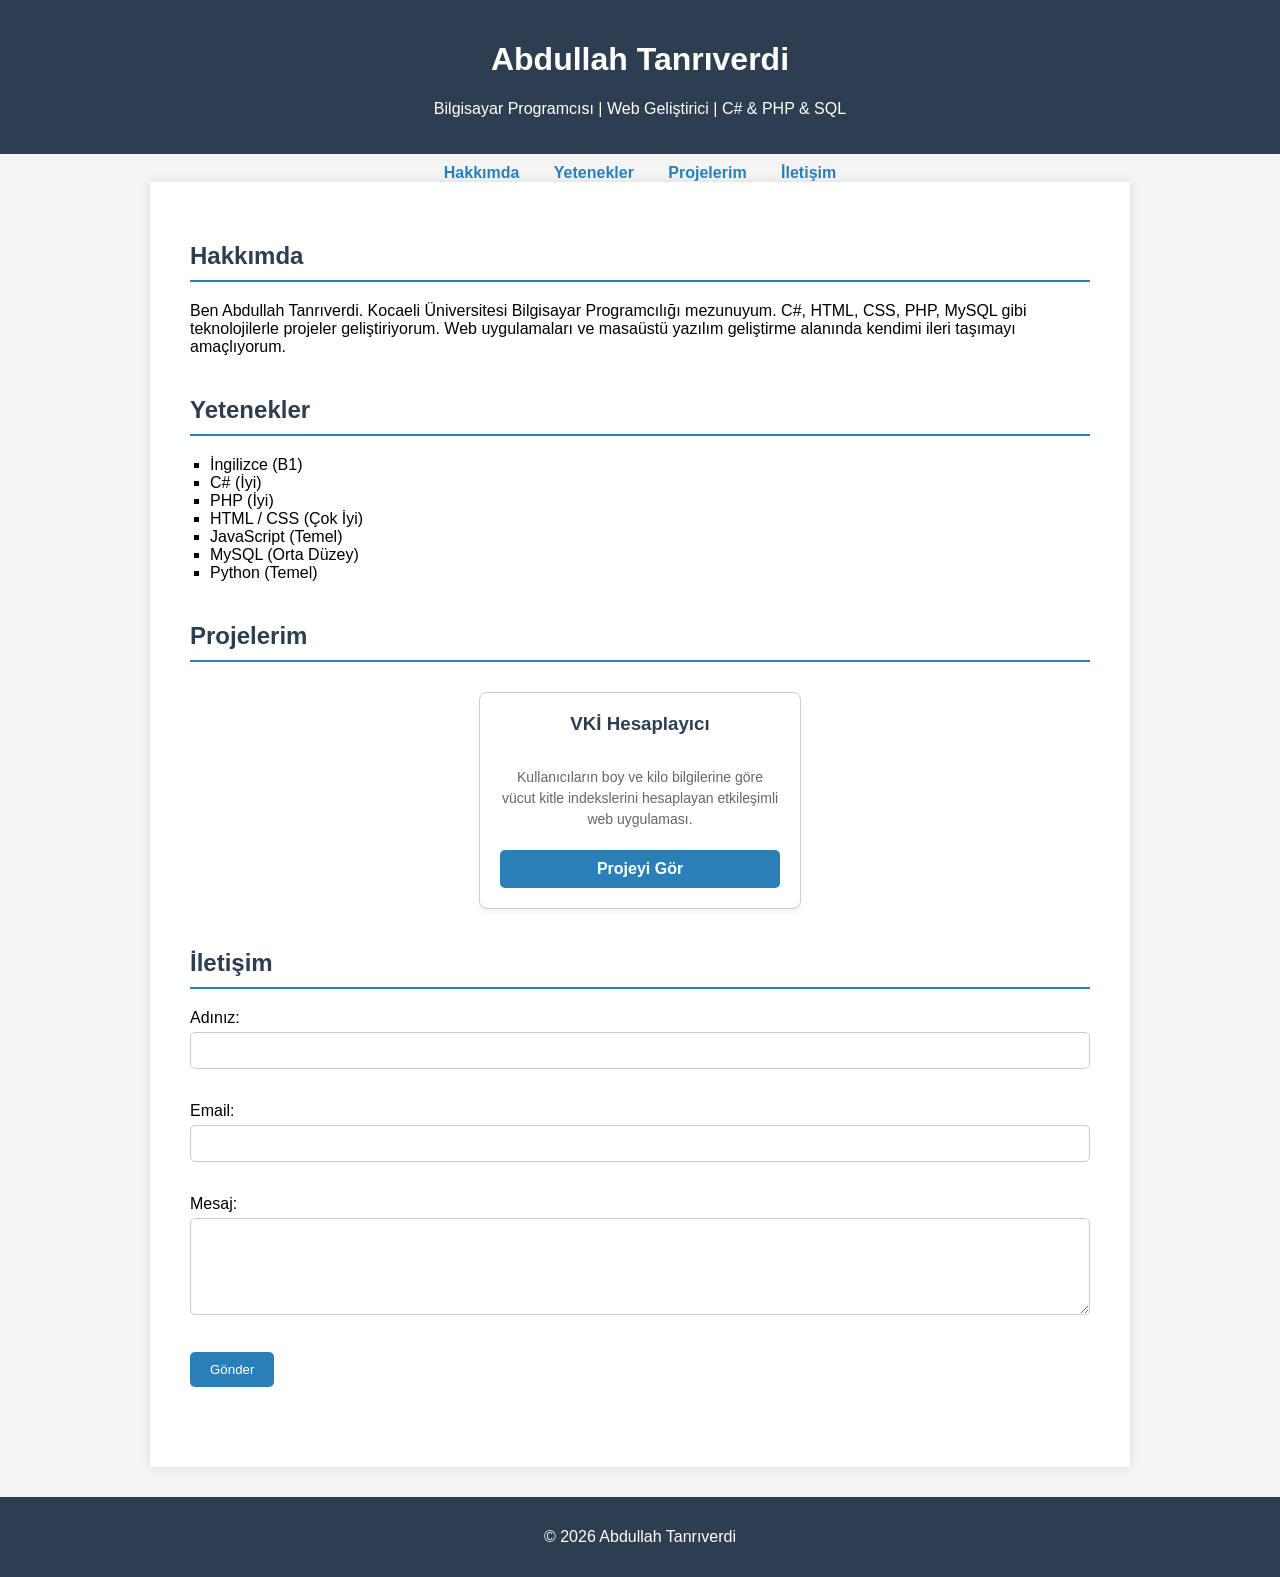
<file: index.html>
<!DOCTYPE html>
<html lang="tr">
<head>
    <link rel="stylesheet" href="css/style.css?v=1.1">
    <meta charset="UTF-8">
    <meta name="viewport" content="width=device-width, initial-scale=1.0">
    <title>Abdullah Tanrıverdi | Portfolyo</title>
</head>
<body>
    <header>
        <h1>Abdullah Tanrıverdi</h1>
        <p>Bilgisayar Programcısı | Web Geliştirici | C# & PHP & SQL</p>
    </header>

    <nav>
        <a href="#hakkimda">Hakkımda</a>
        <a href="#yetenekler">Yetenekler</a>
        <a href="#projects">Projelerim</a> 
        <a href="#iletisim">İletişim</a>
    </nav>

    <div class="container">
        <section id="hakkimda">
            <h2>Hakkımda</h2>
            <p>Ben Abdullah Tanrıverdi. Kocaeli Üniversitesi Bilgisayar Programcılığı mezunuyum. C#, HTML, CSS, PHP, MySQL gibi teknolojilerle projeler geliştiriyorum. Web uygulamaları ve masaüstü yazılım geliştirme alanında kendimi ileri taşımayı amaçlıyorum.</p>
        </section>

        <section id="yetenekler">
            <h2>Yetenekler</h2>
            <ul>
                <li>İngilizce (B1)</li>
                <li>C# (İyi)</li>
                <li>PHP (İyi)</li>
                <li>HTML / CSS (Çok İyi)</li>
                <li>JavaScript (Temel)</li>
                <li>MySQL (Orta Düzey)</li>
                <li>Python (Temel)</li>
            </ul>
        </section>

        <section id="projects"> 
            <h2>Projelerim</h2>
            <div class="projects-container">
                <div class="project-card">
                    <h3>VKİ Hesaplayıcı</h3>
                    <p>Kullanıcıların boy ve kilo bilgilerine göre vücut kitle indekslerini hesaplayan etkileşimli web uygulaması.</p>
                    <a href="Vki-araci/Vki.html" class="project-btn">Projeyi Gör</a>
                </div>
            </div>
        </section>

        <section id="iletisim">
            <h2>İletişim</h2>
            <form action="https://formspree.io/f/mwpbdovl" method="POST">
                <label>Adınız:</label><br>
                <input type="text" name="isim" required><br><br>
                <label>Email:</label><br>
                <input type="email" name="email" required><br><br>
                <label>Mesaj:</label><br>
                <textarea name="mesaj" rows="5" required></textarea><br><br>
                <input type="submit" value="Gönder">
            </form>
        </section>
    </div>

    <footer>
        <p>&copy; 2026 Abdullah Tanrıverdi</p>
    </footer> 
</body>
</html>
</file>
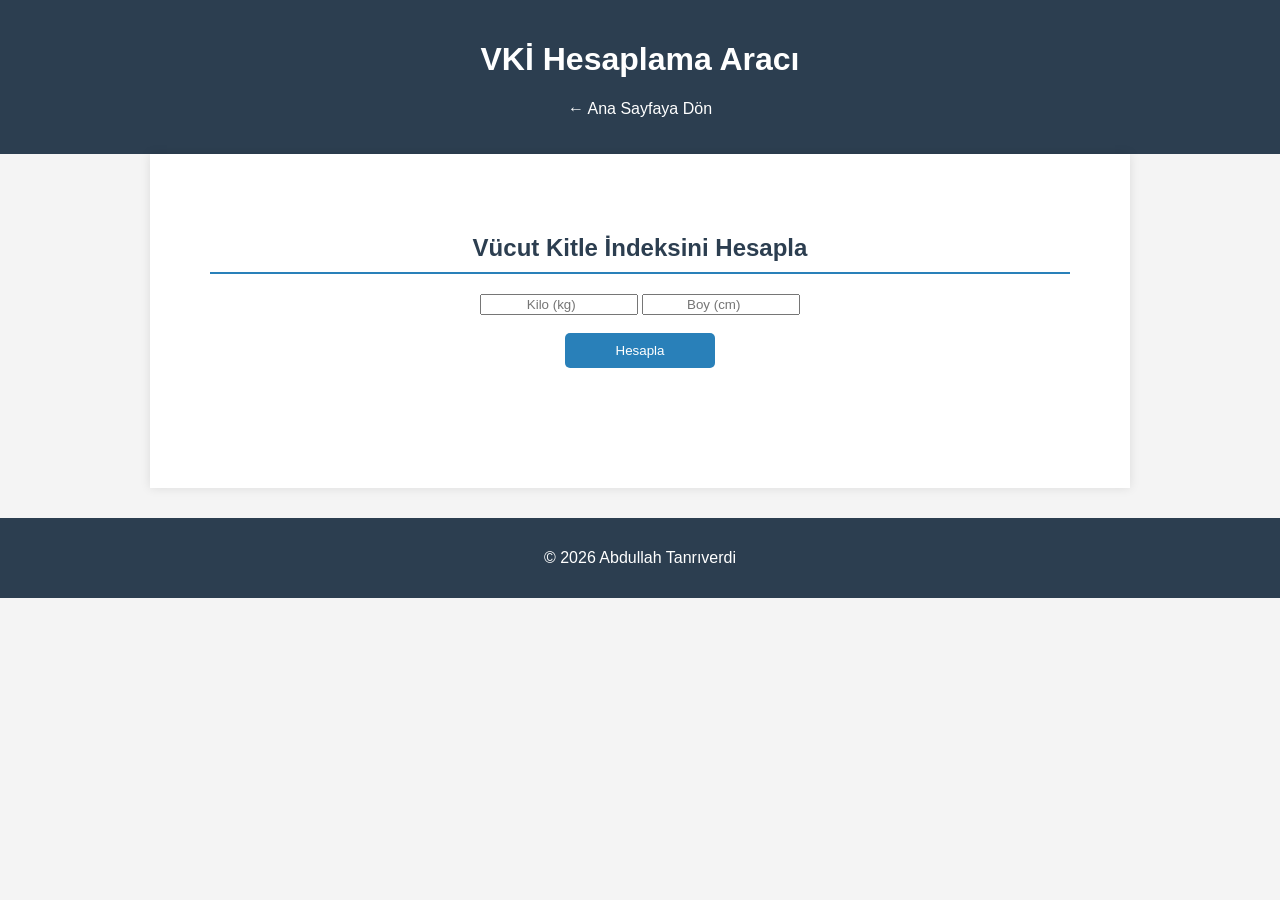
<file: Vki-araci/Vki.html>
<!DOCTYPE html>
<html lang="tr">
<head>
    <meta charset="UTF-8">
    <meta name="viewport" content="width=device-width, initial-scale=1.0">
    <title>VKİ Hesaplayıcı | Abdullah Tanrıverdi</title>
    <link rel="stylesheet" href="../css/style.css?v=1.1">
    <style>
        /* Sadece bu sayfaya özel basit eklemeler */
        .calc-box { text-align: center; padding: 20px; }
        .calc-box input { width: 150px; text-align: center; }
        #vki-sonuc { margin-top: 20px; font-weight: bold; color: #2980b9; }
    </style>
</head>
<body>
    <header>
        <h1>VKİ Hesaplama Aracı</h1>
        <p><a href="../index.html" style="color: white; text-decoration: none;">← Ana Sayfaya Dön</a></p>
    </header>

    <div class="container">
        <section class="calc-box">
            <h2>Vücut Kitle İndeksini Hesapla</h2>
            <input type="number" id="kilo" placeholder="Kilo (kg)" required>
            <input type="number" id="boy" placeholder="Boy (cm)" required>
            <br><br>
            <input type="submit" value="Hesapla" onclick="vkiHesapla()">
            
            <div id="vki-sonuc"></div>
        </section>
    </div>

    <script>
        function vkiHesapla() {
            let kilo = document.getElementById('kilo').value;
            let boy = document.getElementById('boy').value / 100;
            if(kilo > 0 && boy > 0) {
                let vki = (kilo / (boy * boy)).toFixed(2);
                let durum = "";
                if(vki < 18.5) durum = "Zayıf";
                else if(vki < 25) durum = "Normal";
                else if(vki < 30) durum = "Fazla Kilolu";
                else durum = "Obez";
                
                document.getElementById('vki-sonuc').innerHTML = "VKİ: " + vki + "<br>Durum: " + durum;
            } else {
                alert("Lütfen geçerli değerler giriniz!");
            }
        }
    </script>

    <footer>
        <p>&copy; 2026 Abdullah Tanrıverdi</p>
    </footer>
</body>
</html>
</file>
<file: css/style.css>
body {
    font-family: Arial, sans-serif;
    background-color: #f4f4f4;
    margin: 0;
    padding: 0;
}

header {
    background-color: #2c3e50;
    color: white;
    padding: 20px 0;
    text-align: center;
}

nav {
    text-align: center;
    margin-top: 10px;
}

nav a {
    margin: 0 15px;
    color: #2980b9;
    text-decoration: none;
    font-weight: bold;
}

nav a:hover {
    text-decoration: underline;
}

.container {
    padding: 40px;
    max-width: 900px;
    margin: auto;
    background-color: white;
    box-shadow: 0 0 10px rgba(0, 0, 0, 0.1);
}

section {
    margin-bottom: 40px;
}

h2 {
    color: #2c3e50;
    border-bottom: 2px solid #2980b9;
    padding-bottom: 10px;
}

ul {
    list-style: square;
    padding-left: 20px;
}

input[type="text"],
input[type="email"],
textarea {
    width: 100%;
    padding: 10px;
    margin-top: 5px;
    margin-bottom: 15px;
    border: 1px solid #ccc;
    border-radius: 5px;
    box-sizing: border-box;
}

input[type="submit"] {
    background-color: #2980b9;
    color: white;
    border: none;
    padding: 10px 20px;
    border-radius: 5px;
    cursor: pointer;
}

input[type="submit"]:hover {
    background-color: #1f6391;
}

footer {
    background-color: #2c3e50;
    color: white;
    text-align: center;
    padding: 15px 0;
    margin-top: 30px;
}

/* ---------- Mobil Uyum için Media Query ---------- */
@media (max-width: 768px) {
    header {
        padding: 15px 10px;
    }

    nav a {
        display: block;
        margin: 10px 0;
    }

    .container {
        padding: 20px;
    }

    h2 {
        font-size: 1.4rem;
    }

    input[type="submit"] {
        width: 100%;
    }
}
/* ---------- Projelerim Bölümü (Ana Sayfa İçin) ---------- */
.projects-container {
    display: flex;
    justify-content: center;
    gap: 20px;
    flex-wrap: wrap;
    margin-top: 30px;
}

.project-card {
    background: white;
    border: 1px solid #ccc;
    border-radius: 8px;
    width: 280px;
    padding: 20px;
    box-shadow: 0 4px 6px rgba(0, 0, 0, 0.05);
    transition: all 0.3s ease;
    text-align: center;
    display: flex;
    flex-direction: column;
    justify-content: space-between;
}

.project-card:hover {
    transform: translateY(-5px);
    border-color: #2980b9; /* Senin ana teman olan mavi */
    box-shadow: 0 8px 15px rgba(0, 0, 0, 0.15);
}

.project-card h3 {
    color: #2c3e50; /* Senin başlık rengin */
    margin-top: 0;
}

.project-card p {
    color: #666;
    font-size: 14px;
    line-height: 1.5;
    margin-bottom: 20px;
}

.project-btn {
    display: inline-block;
    background-color: #2980b9; /* Senin buton rengin */
    color: white !important; /* Mavi link rengini ezmek için */
    padding: 10px 15px;
    text-decoration: none;
    border-radius: 5px;
    font-weight: bold;
    transition: background-color 0.3s;
}

.project-btn:hover {
    background-color: #1f6391;
    text-decoration: none; /* Alt çizgiyi kaldırır */
}

/* ---------- Mobil Uyum ---------- */
@media (max-width: 768px) {
    .project-card {
        width: 100%;
    }
}
</file>
